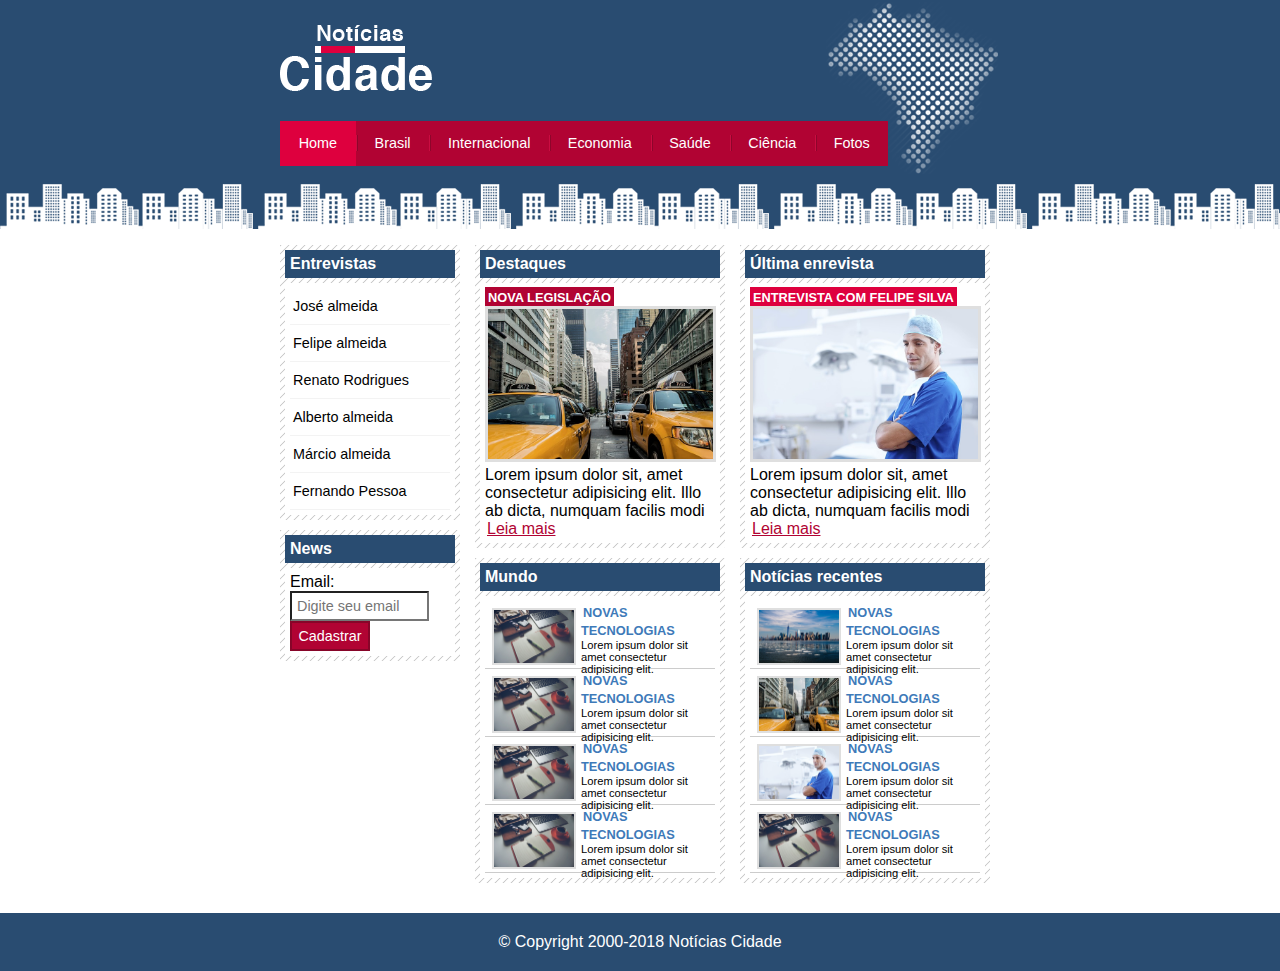
<file: index.html>
<!DOCTYPE html>
<html lang="en">
<head>
  <meta charset="UTF-8">
  <meta name="viewport" content="width=device-width, initial-scale=1.0">
  <title>Notícias Cidade - Seu site de notícias</title>
  <link rel="stylesheet" href="css/styles.css">
</head>
<body id="tres-colunas" class="home">

  <!--INICIO CONTAINER-->
  <div id="container">

    <!--INICIO TOPO-->
    <div id="topo"> 
      <h1 class="logo">Notícias cidades</h1>
      <ul id="navegacao">
        <li class="primeiro">
          <a id="home" href="index.html">Home</a>
        </li>
        <li>
          <a id="brasil" href="brasil.html">Brasil</a>
        </li>
        <li>
          <a id="internacional" href="internacional.html">Internacional</a>
        </li>
        <li>
          <a id="economia" href="economia.html">Economia</a>
        </li>
        <li>
          <a id="saude" href="saude.html">Saúde</a>
        </li>
        <li>
          <a id="ciencia" href="ciencia.html">Ciência</a>
        </li>
        <li>
          <a id="fotos" href="fotos.html">Fotos</a>
        </li>
      </ul>
    </div> <!--FIM /TOPO-->

    <!--INICIO CONTEUDO-->
    <div id="conteudo">
      <div id="primario">

        <div class="caixa destaque">
          <h2>Destaques</h2>
          <div class="caixa-conteudo">

            <h3>Nova legislação</h3>
            <img class="imagem-principal" src="imagens/taxi.jpg" alt="" width="100%">
            <p>
              Lorem ipsum dolor sit, amet consectetur adipisicing elit. 
              Illo ab dicta, numquam facilis modi
            </p>
            <a href="">Leia mais</a>

          </div>
        </div>

        <div class="caixa">
          <h2>Mundo</h2>
          <div class="caixa-conteudo">

            <ul id="lista-noticias">
              <li>
                <a href="">
                  <img src="imagens/tecnologia.jpg" alt="" width="80">
                  <h3>Novas tecnologias</h3>
                  <p>
                    Lorem ipsum dolor sit amet consectetur adipisicing elit. 
                  </p>
                </a>
              </li>

              <li>
                <a href="">
                  <img src="imagens/tecnologia.jpg" alt="" width="80">
                  <h3>Novas tecnologias</h3>
                  <p>
                    Lorem ipsum dolor sit amet consectetur adipisicing elit. 
                  </p>
                </a>
              </li>

              <li>
                <a href="">
                  <img src="imagens/tecnologia.jpg" alt="" width="80">
                  <h3>Novas tecnologias</h3>
                  <p>
                    Lorem ipsum dolor sit amet consectetur adipisicing elit. 
                  </p>
                </a>
              </li>

              <li>
                <a href="">
                  <img src="imagens/tecnologia.jpg" alt="" width="80">
                  <h3>Novas tecnologias</h3>
                  <p>
                    Lorem ipsum dolor sit amet consectetur adipisicing elit. 
                  </p>
                </a>
              </li>
              
            </ul>

          </div>
        </div>

      </div>
      <div id="secundario">

        <div class="caixa entrevista">
          <h2>Última enrevista</h2>
          <div class="caixa-conteudo">

            <h3>Entrevista com felipe silva</h3>
            <img class="imagem-principal" src="imagens/doutor.jpg" alt="" width="100%">
            <p>
              Lorem ipsum dolor sit, amet consectetur adipisicing elit. 
              Illo ab dicta, numquam facilis modi
            </p>
            <a href="">Leia mais</a>
            
          </div>
        </div>

        <div class="caixa">
          <h2>Notícias recentes</h2>
          <div class="caixa-conteudo">

            <ul id="lista-noticias">
              <li>
                <a href="">
                  <img src="imagens/cidade.jpg" alt="" width="80">
                  <h3>Novas tecnologias</h3>
                  <p>
                    Lorem ipsum dolor sit amet consectetur adipisicing elit. 
                  </p>
                </a>
              </li>

              <li>
                <a href="">
                  <img src="imagens/taxi.jpg" alt="" width="80">
                  <h3>Novas tecnologias</h3>
                  <p>
                    Lorem ipsum dolor sit amet consectetur adipisicing elit. 
                  </p>
                </a>
              </li>

              <li>
                <a href="">
                  <img src="imagens/doutor.jpg" alt="" width="80">
                  <h3>Novas tecnologias</h3>
                  <p>
                    Lorem ipsum dolor sit amet consectetur adipisicing elit. 
                  </p>
                </a>
              </li>

              <li>
                <a href="">
                  <img src="imagens/tecnologia.jpg" alt="" width="80">
                  <h3>Novas tecnologias</h3>
                  <p>
                    Lorem ipsum dolor sit amet consectetur adipisicing elit. 
                  </p>
                </a>
              </li>
              
            </ul>

          </div>
        </div>

      </div>

      <!--INICIO LATERAL-->
      <div id="lateral">
        <div class="caixa">
          <h2>Entrevistas</h2>
          <div class="caixa-conteudo">
            <ul>
              <li><a href="">José almeida</a></li>
              <li><a href="">Felipe almeida</a></li>
              <li><a href="">Renato Rodrigues</a></li>
              <li><a href="">Alberto almeida</a></li>
              <li><a href="">Márcio almeida</a></li>
              <li><a href="">Fernando Pessoa</a></li>
            </ul>
          </div>
        </div>

        <div class="caixa">
          <h2>News</h2>
          <div class="caixa-conteudo">
            
            <form action="">
              <div>
                <label for="email">Email:</label>
                <input type="text" name="email" id="email" placeholder="Digite seu email">
              </div>
              <div>
                <input class="submit" type="submit" value="Cadastrar">
              </div>
            </form>

          </div>
        </div>
      </div><!--FIM LATERAL-->

    </div> <!--FIM /CONTEUDO-->

  </div> <!--FIM /CONTAINER-->

  <div id="container-rodape" style="clear: both;">
    <div id="rodape">
      &copy; Copyright 2000-2018 Notícias Cidade
    </div>
  </div>
  
</body>
</html>
</file>
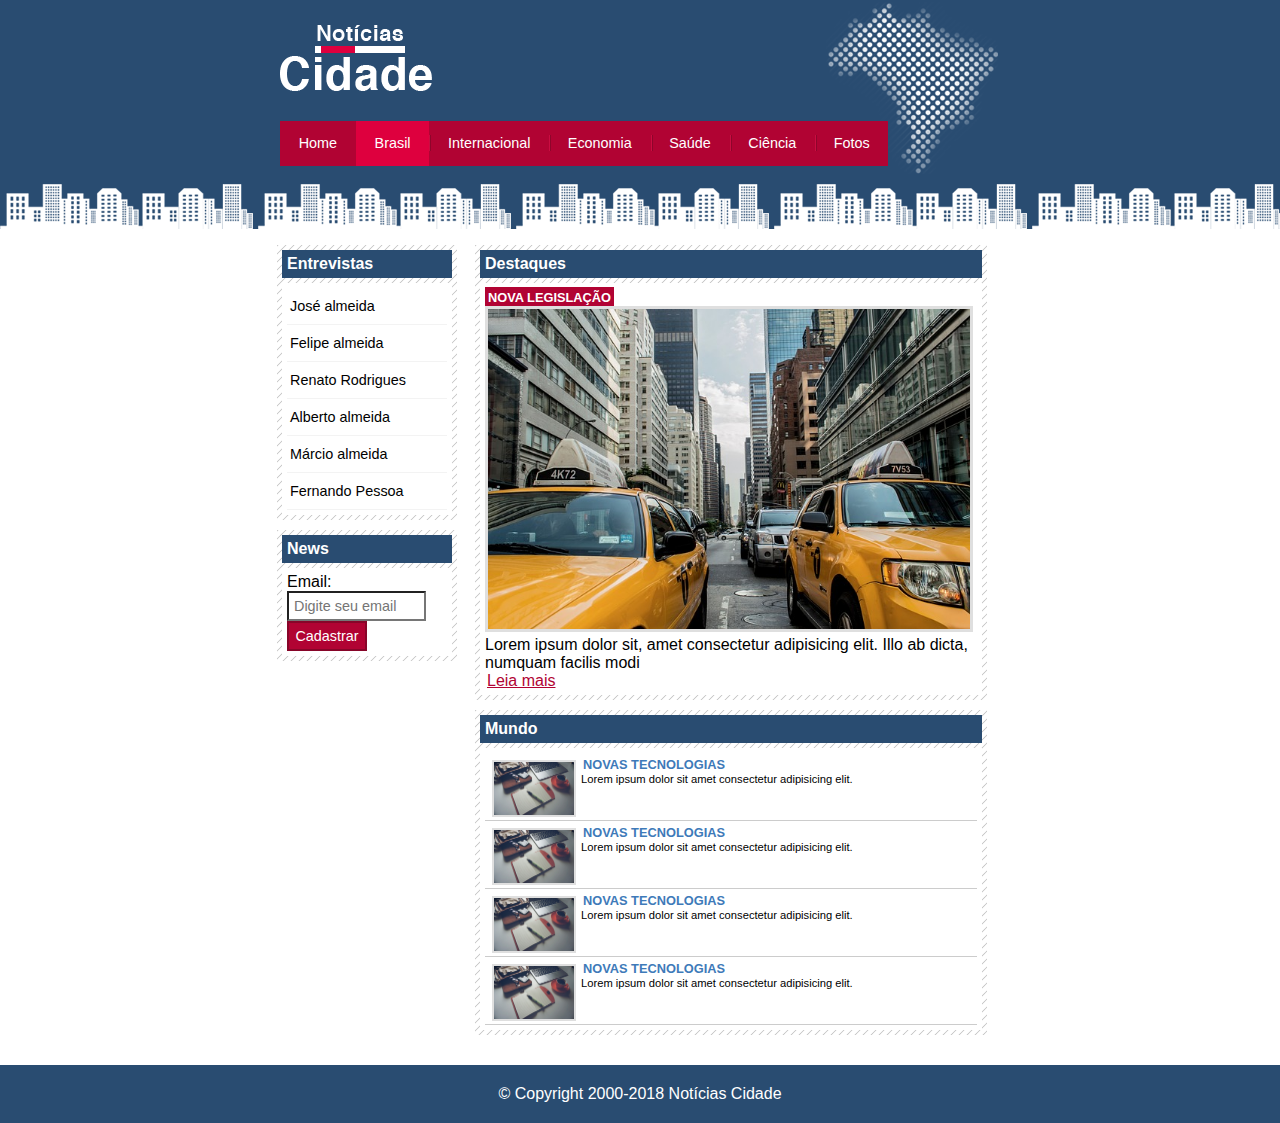
<file: brasil.html>
<!DOCTYPE html>
<html lang="en">
<head>
  <meta charset="UTF-8">
  <meta name="viewport" content="width=device-width, initial-scale=1.0">
  <title>Notícias Cidade - Seu site de notícias</title>
  <link rel="stylesheet" href="css/styles.css">
</head>
<body id="duas-colunas" class="brasil">

  <!--INICIO CONTAINER-->
  <div id="container">

    <!--INICIO TOPO-->
    <div id="topo"> 
      <h1 class="logo">Notícias cidades</h1>
      <ul id="navegacao">
        <li class="primeiro">
          <a id="home" href="index.html">Home</a>
        </li>
        <li>
          <a id="brasil" href="brasil.html">Brasil</a>
        </li>
        <li>
          <a id="internacional" href="internacional.html">Internacional</a>
        </li>
        <li>
          <a id="economia" href="economia.html">Economia</a>
        </li>
        <li>
          <a id="saude" href="saude.html">Saúde</a>
        </li>
        <li>
          <a id="ciencia" href="ciencia.html">Ciência</a>
        </li>
        <li>
          <a id="fotos" href="fotos.html">Fotos</a>
        </li>
      </ul>
    </div> <!--FIM /TOPO-->

    <!--INICIO CONTEUDO-->
    <div id="conteudo">
      <div id="primario">

        <div class="caixa destaque">
          <h2>Destaques</h2>
          <div class="caixa-conteudo">

            <h3>Nova legislação</h3>
            <img class="imagem-principal" src="imagens/taxi.jpg" alt="" width="100%">
            <p>
              Lorem ipsum dolor sit, amet consectetur adipisicing elit. 
              Illo ab dicta, numquam facilis modi
            </p>
            <a href="">Leia mais</a>

          </div>
        </div>

        <div class="caixa">
          <h2>Mundo</h2>
          <div class="caixa-conteudo">

            <ul id="lista-noticias">
              <li>
                <a href="">
                  <img src="imagens/tecnologia.jpg" alt="" width="80">
                  <h3>Novas tecnologias</h3>
                  <p>
                    Lorem ipsum dolor sit amet consectetur adipisicing elit. 
                  </p>
                </a>
              </li>

              <li>
                <a href="">
                  <img src="imagens/tecnologia.jpg" alt="" width="80">
                  <h3>Novas tecnologias</h3>
                  <p>
                    Lorem ipsum dolor sit amet consectetur adipisicing elit. 
                  </p>
                </a>
              </li>

              <li>
                <a href="">
                  <img src="imagens/tecnologia.jpg" alt="" width="80">
                  <h3>Novas tecnologias</h3>
                  <p>
                    Lorem ipsum dolor sit amet consectetur adipisicing elit. 
                  </p>
                </a>
              </li>

              <li>
                <a href="">
                  <img src="imagens/tecnologia.jpg" alt="" width="80">
                  <h3>Novas tecnologias</h3>
                  <p>
                    Lorem ipsum dolor sit amet consectetur adipisicing elit. 
                  </p>
                </a>
              </li>
              
            </ul>

          </div>
        </div>

      </div>

      <!--INICIO LATERAL-->
      <div id="lateral">
        <div class="caixa">
          <h2>Entrevistas</h2>
          <div class="caixa-conteudo">
            <ul>
              <li><a href="">José almeida</a></li>
              <li><a href="">Felipe almeida</a></li>
              <li><a href="">Renato Rodrigues</a></li>
              <li><a href="">Alberto almeida</a></li>
              <li><a href="">Márcio almeida</a></li>
              <li><a href="">Fernando Pessoa</a></li>
            </ul>
          </div>
        </div>

        <div class="caixa">
          <h2>News</h2>
          <div class="caixa-conteudo">
            
            <form action="">
              <div>
                <label for="email">Email:</label>
                <input type="text" name="email" id="email" placeholder="Digite seu email">
              </div>
              <div>
                <input class="submit" type="submit" value="Cadastrar">
              </div>
            </form>

          </div>
        </div>
      </div><!--FIM LATERAL-->

    </div> <!--FIM /CONTEUDO-->

  </div> <!--FIM /CONTAINER-->

  <div id="container-rodape" style="clear: both;">
    <div id="rodape">
      &copy; Copyright 2000-2018 Notícias Cidade
    </div>
  </div>
  
</body>
</html>
</file>
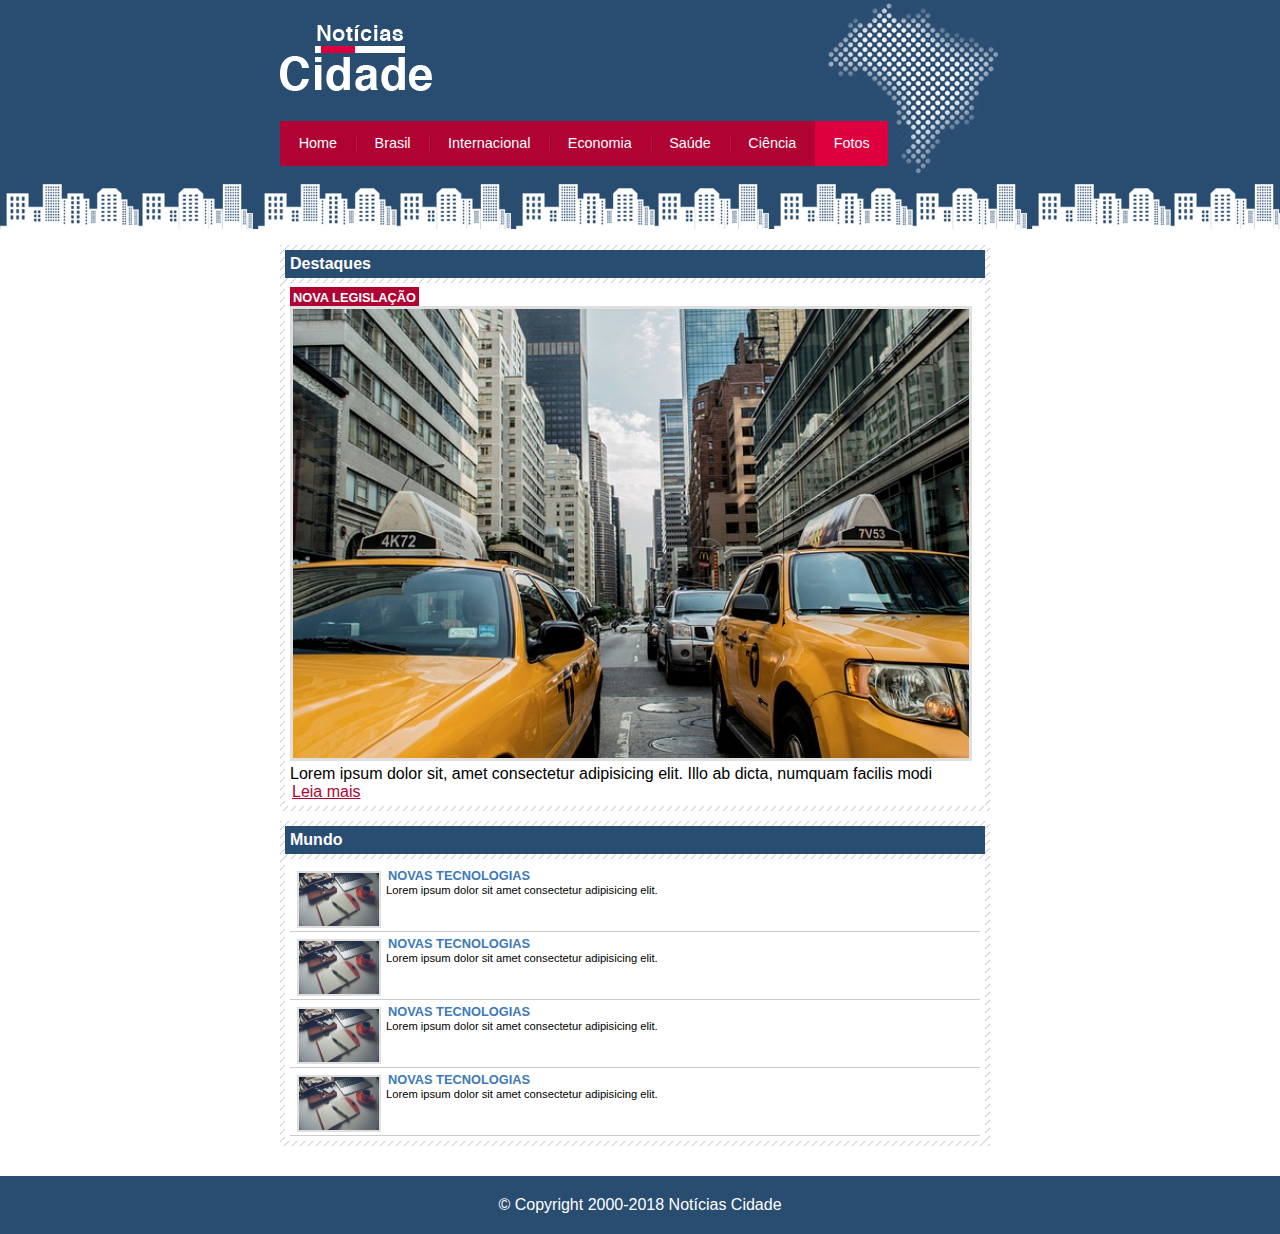
<file: fotos.html>
<!DOCTYPE html>
<html lang="en">
<head>
  <meta charset="UTF-8">
  <meta name="viewport" content="width=device-width, initial-scale=1.0">
  <title>Notícias Cidade - Seu site de notícias</title>
  <link rel="stylesheet" href="css/styles.css">
</head>
<body id="uma-colunas" class="fotos">

  <!--INICIO CONTAINER-->
  <div id="container">

    <!--INICIO TOPO-->
    <div id="topo"> 
      <h1 class="logo">Notícias cidades</h1>
      <ul id="navegacao">
        <li class="primeiro">
          <a id="home" href="index.html">Home</a>
        </li>
        <li>
          <a id="brasil" href="brasil.html">Brasil</a>
        </li>
        <li>
          <a id="internacional" href="internacional.html">Internacional</a>
        </li>
        <li>
          <a id="economia" href="economia.html">Economia</a>
        </li>
        <li>
          <a id="saude" href="saude.html">Saúde</a>
        </li>
        <li>
          <a id="ciencia" href="ciencia.html">Ciência</a>
        </li>
        <li>
          <a id="fotos" href="fotos.html">Fotos</a>
        </li>
      </ul>
    </div> <!--FIM /TOPO-->

    <!--INICIO CONTEUDO-->
    <div id="conteudo">
      <div id="primario">

        <div class="caixa destaque">
          <h2>Destaques</h2>
          <div class="caixa-conteudo">

            <h3>Nova legislação</h3>
            <img class="imagem-principal" src="imagens/taxi.jpg" alt="" width="100%">
            <p>
              Lorem ipsum dolor sit, amet consectetur adipisicing elit. 
              Illo ab dicta, numquam facilis modi
            </p>
            <a href="">Leia mais</a>

          </div>
        </div>

        <div class="caixa">
          <h2>Mundo</h2>
          <div class="caixa-conteudo">

            <ul id="lista-noticias">
              <li>
                <a href="">
                  <img src="imagens/tecnologia.jpg" alt="" width="80">
                  <h3>Novas tecnologias</h3>
                  <p>
                    Lorem ipsum dolor sit amet consectetur adipisicing elit. 
                  </p>
                </a>
              </li>

              <li>
                <a href="">
                  <img src="imagens/tecnologia.jpg" alt="" width="80">
                  <h3>Novas tecnologias</h3>
                  <p>
                    Lorem ipsum dolor sit amet consectetur adipisicing elit. 
                  </p>
                </a>
              </li>

              <li>
                <a href="">
                  <img src="imagens/tecnologia.jpg" alt="" width="80">
                  <h3>Novas tecnologias</h3>
                  <p>
                    Lorem ipsum dolor sit amet consectetur adipisicing elit. 
                  </p>
                </a>
              </li>

              <li>
                <a href="">
                  <img src="imagens/tecnologia.jpg" alt="" width="80">
                  <h3>Novas tecnologias</h3>
                  <p>
                    Lorem ipsum dolor sit amet consectetur adipisicing elit. 
                  </p>
                </a>
              </li>
              
            </ul>

          </div>
        </div>

      </div>

    </div> <!--FIM /CONTEUDO-->

  </div> <!--FIM /CONTAINER-->

  <div id="container-rodape" style="clear: both;">
    <div id="rodape">
      &copy; Copyright 2000-2018 Notícias Cidade
    </div>
  </div>
  
</body>
</html>
</file>
<file: css/styles.css>
/*Estrutura do site*/
* {
  margin: 0;
  padding: 0;
}

body {
  font-family: "Trebuchet MS", Helvetica, sans-serif;
  background: #FFF url('../imagens/fundo.png') repeat-x;
}

#container {
  width: 720px;
  margin: 0 auto;
}

#topo {
  height: 150px;
  background: url('../imagens/detalhe-topo.png') no-repeat right top;
  padding-top: 25px;
  /*border: 1px solid red;*/
}

.logo {
  width: 152px;
  height: 66px;
  background: url('../imagens/logo.png');
  text-indent: -3000px;
}

/*Barra de navegação*/
a:link, a:visited{
  color: #b10333;
  padding: 2px;
}
a:hover{
  color: #e50040;
}

ul {
  margin: 0;
  padding: 0;
  list-style: none;
}
#topo ul{
  margin-top: 30px;
  background: #b10333;
  float: left;
}
#topo ul li{
  float: left;
}
#topo ul a{
  font-size: 0.9em;
  display: block;
  padding: 0.5em 1.3em;
  line-height: 2.1em;
  text-decoration: none;
  color: #FFF;
  background: url('../imagens/divisor.png') no-repeat left center;
}

#topo ul .primeiro a {
  background: none;
}

#topo ul a:hover{
  color: #69001d;
}

body.home #navegacao a#home,
body.brasil #navegacao a#brasil,
body.internacional #navegacao a#internacional,
body.economia #navegacao a#economia,
body.saude #navegacao a#saude,
body.ciencia #navegacao a#ciencia,
body.fotos #navegacao a#fotos
{
  color: white;
  background: #de003e;
  cursor: text;
}

/*Configura layout de três colunas*/
#conteudo{
  margin-top: 60px;
  background: #F5F5f5;
}

#lateral{
  width: 180px;
  float: left;
  margin: 0 0 20px -710px;
}

#primario{
  width: 250px;
  float: left;
  margin: 0 0 20px 195px;
}
#duas-colunas #primario{
  width: 512px;
}
#uma-colunas #primario{
  width: 710px;
  margin: 0 0 20px 0;
}

#secundario{
  width: 250px;
  float: left;
  margin: 0 0 20px 15px;
}

/*Caixa*/
.caixa{
  margin: 10px 0;
  padding: 5px;
  background: #F3F3F3 url('../imagens/fundo-caixa.png');
}
h2{
  font-size: 1em;
  background: #294c71;
  color: #FFF;
  padding: 5px;
}
.caixa-conteudo{
  background: #FFF;
  padding: 5px;
  margin-top: 5px;
}

/*Formatar menus laterais*/
#lateral ul a{
  font-size: 0.9em;
  padding: 3px;
  display: block;
  line-height: 30px;
  color: #000;
  text-decoration: none;
  border-bottom: 1px solid #f3f3f3;
}
#lateral ul a:hover{
  background: #f9f9f9 url('../imagens/marcador.png') no-repeat left center;
  padding-left: 20px;
  color: #a1a1a1;
}

/*Formatando formularios*/
label{
  display: block;
  cursor: pointer;
}
input{
  padding: 5px;
  width: 125px;
  font-size: 0.9em;
  background-color: #fff;
}
input.submit{
  width: 80px;
  color: #fff;
  background-color: #b10333;
  border: 2px solid #870529;
}

/*Formatando imagens*/
img{
  border: 2px solid #dfdfdf;
}
img.imagem-principal{
  width: 98%;
  border: 3px solid #dfdfdf;
}

/*Formatando cabeçalhos*/
h3{
  text-transform: uppercase;
  display: inline;
  font-size: 0.8em;
  padding: 3px;
}
.destaque h3{
  background: #b10333;
  color: #FFF;
}
.entrevista h3{
  background: #de003e;
  color: #FFF;
}

/*Formatando lista de notícias*/
#lista-noticias li{
  padding: 2px;
  border-bottom: 1px solid #ccc;
  height: 63px;
}
#lista-noticias li a img{
  float: left;
  margin: 5px;
}
#lista-noticias li a{
  text-decoration: none;
}
#lista-noticias li a h3{
  font-size: 0.8em;
  padding: 0;
  color: #3e7ab9;
}
#lista-noticias li a p{
  font-size: 0.7em;
  color: #000;
}

#lista-noticias li:hover{
  background: #eee;
  cursor: pointer;
}

/*Rodapé*/
#container-rodape{
  background: #294c71;
  padding: 20px;
}
#rodape{
  width: 750px;
  text-align: center;
  margin: 0 auto;
  color: #FFF;
}
</file>
